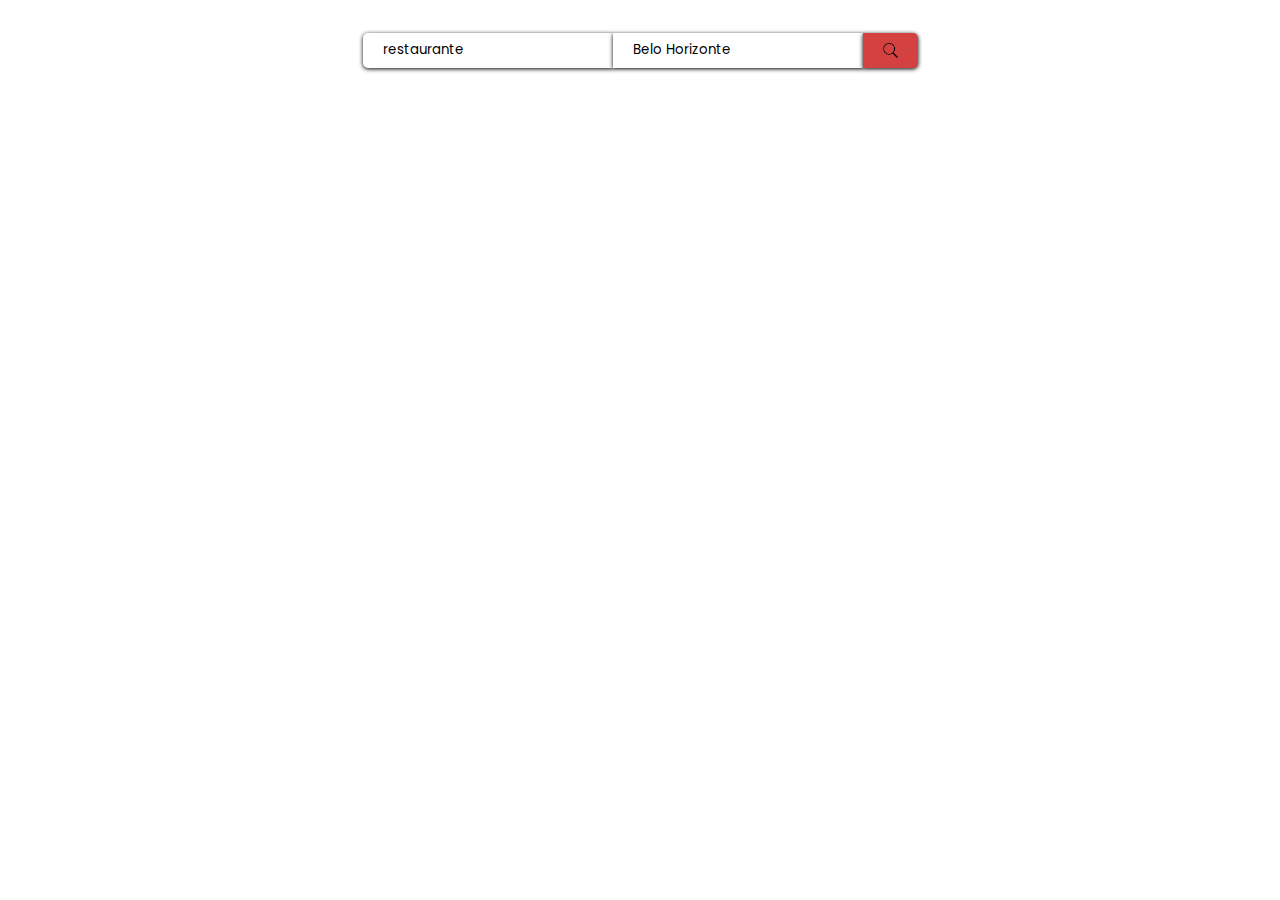
<file: busca.html>
<!DOCTYPE html>
<html lang="en">

<head>
    <meta charset="UTF-8">
    <meta http-equiv="X-UA-Compatible" content="IE=edge">
    <meta name="viewport" content="width=device-width, initial-scale=1.0">
    <link rel="stylesheet" href="style.css">
    <title>Busca</title>
</head>

<body>
    <section class="container">

        <div class="content-search">
            <div class="search">
                <form action="./busca.html" method="GET">
                    <input type="text" name="search" value="restaurante" id="input_search" class="input_search"
                        placeholder="jantar, produtos, serviços" />
                    <input type="text" name="place" value="Belo Horizonte" id="input_city" class="input_city"
                        placeholder="Belo Horizonte" />
                    <input type="submit" class="btn_search" value=""></button>
                </form>
            </div>
        </div>

        <div class="card-content">
            <div class="card">
                <div class="card-img">
                    <img src="./imagens/restaurante1.jpg" />
                </div>
                <div class="card-title">
                    <h2>Restaurante</h2>
                </div>
                <div class="card-body">
                    <p>Descrição</p>
                </div>
            </div>
        </div>

    </section>
    <script src="./data.js"></script>
    <script src="./busca.js"></script>
</body>

</html>
</file>
<file: style.css>
@import url('https://fonts.googleapis.com/css2?family=League+Spartan:wght@100;200;300;400;500;600;700;800;900&family=Poppins:ital,wght@0,100;0,300;0,400;0,500;0,600;0,700;0,800;0,900;1,400;1,600;1,700;1,900&display=swap');

*{
    padding:0;
    margin:0;
    box-sizing: border-box;
    font-family: 'Poppins', sans-serif;
}

.content-search{
    width: 100%;
    height: 100px;
    display: flex;  
}

.search .input_search{
    border-top-left-radius: 5px;
    border-bottom-left-radius: 5px;
}

.search{   
  
    display: flex;
    align-items: center;
}

.search form{   
    margin: 0 auto;
    display: flex;
    align-items: center;
}

.search input{
    width: 250px;
    height: 35px;  
    padding-left: 20px;
    border: 0px;
    box-shadow: 0px 1px 4px;
   
}

.search input:focus{
    outline: none;
    box-shadow: 0px 1px 6px;
}

.search .btn_search{
    border:0px;
    box-shadow: 0px 1px 4px;
    border-top-right-radius: 5px;
    border-bottom-right-radius: 5px;
    height: 35px;
    width: 55px;
    padding:0 12px;
    background-color: #d34141;
    align-items: center;
    justify-content: center;
    background-image: url(./imagens/search.png);
    background-size: 30%;
    background-repeat: no-repeat;
    background-position: center;
}


.icon_search{
    width: 15px;
    height:15px;
}

.container{
    display: flex;
    flex-direction: column;
   
    margin: 0 auto;
    max-width: 1000px;
    outline: hiden;
    
}
.container .content-search{
    display: flex;
    justify-content: center;
    margin-bottom: 20px;
}

.container .card-content{
    display: flex;
    flex-wrap: wrap;
    justify-content: center;
    height: 270px;
    
}
.container .card{
    display:flex;
    flex-direction: column;    
    width: 250px;
    height: 100%;
    box-shadow: 0 1px 5px;
    margin-left: 30px;
    margin-bottom: 30px;
}

.container .card img{
    object-fit:fill;
    width: 250px;
    height: 170px;
}
.container .card .card-title{
   padding: 0 10px 0 10px; 
}
.container .card .card-body{
    padding:5px 10px 0 10px;
}
</file>
